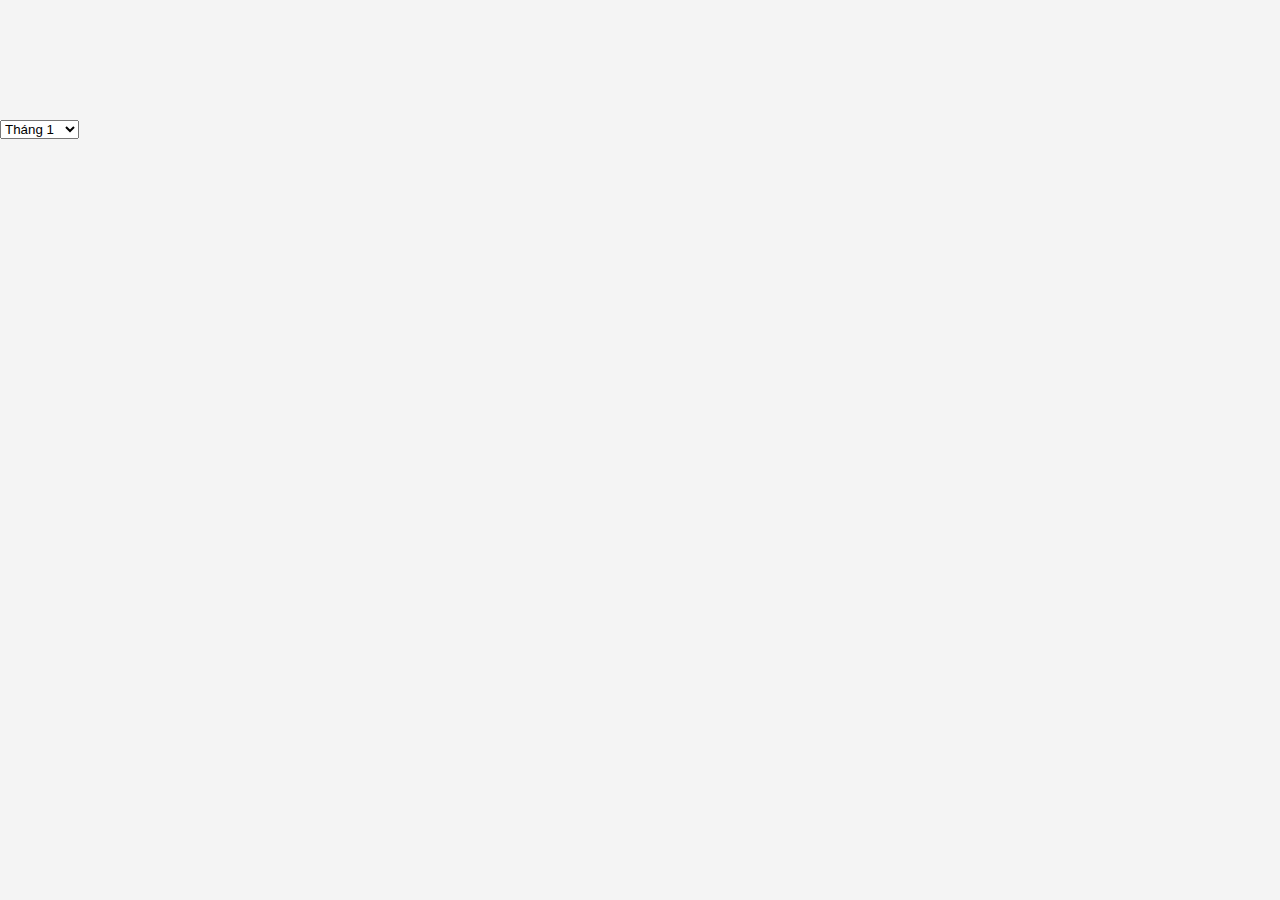
<file: inde.html>
<!DOCTYPE html>
<html lang="vi">

<head>
    <meta charset="UTF-8">
    <meta name="viewport" content="width=device-width, initial-scale=1.0">
    <title>Lịch làm việc</title>
    <link rel="stylesheet" href="styles.css">
</head>

<body>

    <h1 id="month-name"></h1>
    <div>
        <select id="search-month" oninput="searchDate()">
            <option value="0">Tháng 1</option>
            <option value="1">Tháng 2</option>
            <option value="2">Tháng 3</option>
            <option value="3">Tháng 4</option>
            <option value="4">Tháng 5</option>
            <option value="5">Tháng 6</option>
            <option value="6">Tháng 7</option>
            <option value="7">Tháng 8</option>
            <option value="8">Tháng 9</option>
            <option value="9">Tháng 10</option>
            <option value="10">Tháng 11</option>
            <option value="11">Tháng 12</option>
        </select>
    </div>

    <table class="calendar" id="calendar-body">
        <!-- Lịch sẽ được tạo động ở đây -->
    </table>

    <script src="scripts.js"></script>
</body>

</html>
</file>
<file: styles.css>
/* General Styles */

body {
    font-family: Arial, sans-serif;
    margin: 0;
    padding: 0;
    background-color: #f4f4f4;
}

.container {
    width: 80%;
    margin: 0 auto;
}


/* Header (Cố định) */

header {
    background-color: #333;
    color: white;
    padding: 10px 0;
    text-align: center;
    position: fixed;
    top: 0;
    left: 0;
    width: 100%;
    z-index: 1000;
    /* Đảm bảo header luôn ở trên các phần tử khác */
    box-shadow: 0 4px 6px rgba(0, 0, 0, 0.1);
}

header .logo {
    position: absolute;
    left: 20px;
    top: 15px;
    height: 50px;
}

header h1 {
    margin-left: 80px;
    /* Tạo khoảng cách cho logo */
    font-size: 32px;
    margin-top: 10px;
    /* Giảm khoảng cách ở trên */
}


/* Nav */

header nav ul {
    list-style-type: none;
    padding: 0;
    margin-top: 20px;
}

header nav ul li {
    display: inline;
    margin: 0 15px;
}

header nav ul li a {
    color: white;
    text-decoration: none;
    font-weight: bold;
}


/* Margin cho phần nội dung sau header */

body {
    padding-top: 100px;
    /* Đảm bảo nội dung không bị che khuất bởi header cố định */
}


/* Các phần còn lại */

h1,
h2 {
    margin: 20px 0;
}


/* Bán Xe */

#sell-car {
    padding: 40px 0;
    background-color: white;
}

.car-list {
    display: flex;
    justify-content: space-around;
    flex-wrap: wrap;
}

.car-item {
    background-color: #f9f9f9;
    border-radius: 8px;
    box-shadow: 0 2px 10px rgba(0, 0, 0, 0.1);
    margin: 10px;
    padding: 20px;
    width: 30%;
    text-align: center;
    transition: transform 0.3s ease-in-out, box-shadow 0.3s ease-in-out;
}

.car-item:hover {
    transform: scale(1.05);
    box-shadow: 0 4px 15px rgba(0, 0, 0, 0.2);
}

.car-item img {
    width: 100%;
    height: auto;
    border-radius: 8px;
    margin-bottom: 10px;
}

.car-item h3 {
    font-size: 24px;
    margin-bottom: 10px;
}

.car-item p {
    font-size: 16px;
    color: #555;
}

.car-item button {
    padding: 10px 20px;
    background-color: #f9a825;
    color: white;
    border: none;
    border-radius: 5px;
    cursor: pointer;
    font-size: 16px;
}

.car-item button:hover {
    background-color: #f57f17;
}


/* Liên Hệ */

form {
    display: flex;
    flex-direction: column;
}

form input,
form textarea {
    padding: 10px;
    margin-bottom: 15px;
    border: 1px solid #ccc;
    border-radius: 5px;
    width: 100%;
    font-size: 16px;
}

form button {
    padding: 10px 20px;
    background-color: #f9a825;
    color: white;
    border: none;
    border-radius: 5px;
    cursor: pointer;
    font-size: 16px;
}

form button:hover {
    background-color: #f57f17;
}


/* Liên kết Facebook ở góc dưới màn hình */

.facebook-link {
    position: fixed;
    bottom: 20px;
    right: 20px;
    background-color: #3b5998;
    /* Màu nền của Facebook */
    color: white;
    padding: 10px 20px;
    border-radius: 50px;
    display: flex;
    align-items: center;
    box-shadow: 0 4px 6px rgba(0, 0, 0, 0.1);
    z-index: 1000;
    /* Đảm bảo phần tử này luôn ở trên cùng */
}

.facebook-link a {
    color: white;
    text-decoration: none;
    font-size: 16px;
    display: flex;
    align-items: center;
}

.facebook-link i {
    font-size: 24px;
    /* Kích thước icon Facebook */
    margin-right: 10px;
    /* Khoảng cách giữa icon và văn bản */
}

.facebook-link:hover {
    background-color: #2d4373;
    /* Màu nền khi hover */
}

.facebook-link:active {
    transform: scale(0.98);
    /* Hiệu ứng khi nhấn */
}


/* Responsive Styles cho các thiết bị di động */

@media (max-width: 768px) {
    .container {
        width: 90%;
        /* Giảm chiều rộng container cho các thiết bị nhỏ */
    }
    /* Header */
    header h1 {
        font-size: 24px;
        /* Giảm kích thước tiêu đề trên thiết bị di động */
        margin-left: 60px;
        /* Căn chỉnh lại khoảng cách khi có logo */
    }
    /* Các mục menu trong header */
    header nav ul li {
        display: block;
        margin: 10px 0;
        text-align: center;
    }
    .car-list {
        flex-direction: column;
        align-items: center;
    }
    .car-item {
        width: 80%;
        /* Giảm chiều rộng của mỗi mục xe */
        margin-bottom: 20px;
        /* Thêm khoảng cách giữa các mục xe */
    }
    /* Liên kết Facebook */
    .facebook-link {
        bottom: 10px;
        right: 10px;
        padding: 8px 16px;
        /* Điều chỉnh padding để phù hợp với màn hình nhỏ */
    }
    .facebook-link i {
        font-size: 20px;
        /* Giảm kích thước icon trên điện thoại */
    }
}
</file>
